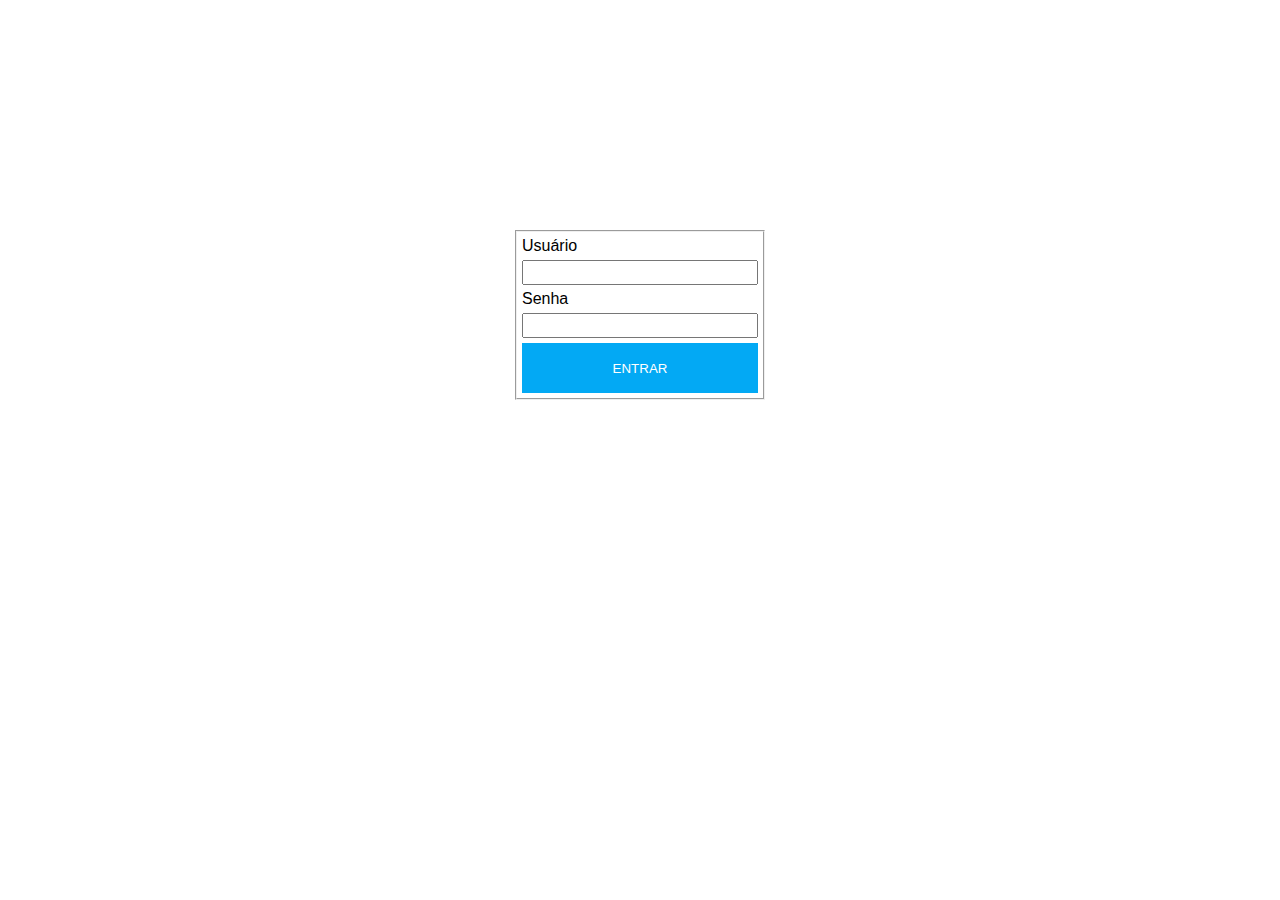
<file: index.html>
<!DOCTYPE html>
<html lang="pt">
  <head>
    <meta charset="UTF-8" />
    <meta http-equiv="X-UA-Compatible" content="IE=edge" />
    <meta name="viewport" content="width=device-width, initial-scale=1.0" />
    <link rel="stylesheet" href="css/style.css" />
    <title>Benner - HTML&CSS</title>
  </head>
  <body>
    <main>
      <div>
        <fieldset>
          <form action="panel.html" id="login">
            <label for="Us">Usuário</label>
            <input class="bts" required type="text" name="Us" id="Us" />
            <label for="Pass">Senha</label>
            <input class="bts" required type="password" name="Pass" id="Pass" />
            <input type="submit" id="btn" value="ENTRAR" />
          </form>
        </fieldset>
      </div>
    </main>
  </body>
</html>
</file>
<file: css/style.css>
*{
    box-sizing: border-box;
    margin: 0;
    padding: 0;
    font-family: Verdana, Tahoma, sans-serif;
}

main{
    width: 100%;
    height: auto;
    margin: 230px auto;
}

div fieldset{
    width: 250px; 
    height: auto;
    margin: 0 auto;
}

div fieldset form#login{
    align-items: center;
    padding: 5px;
}

div fieldset form#login label, div fieldset form#login input.bts{
    width: 100%;
    margin: 5px 0 5px 0;
    height: 25px;
}

#btn{
    width: 100%;
    height: 50px;
    list-style: none;
    color: #fff;
    border: 0;
    background-color: rgb(3, 169, 244);
}
</file>
